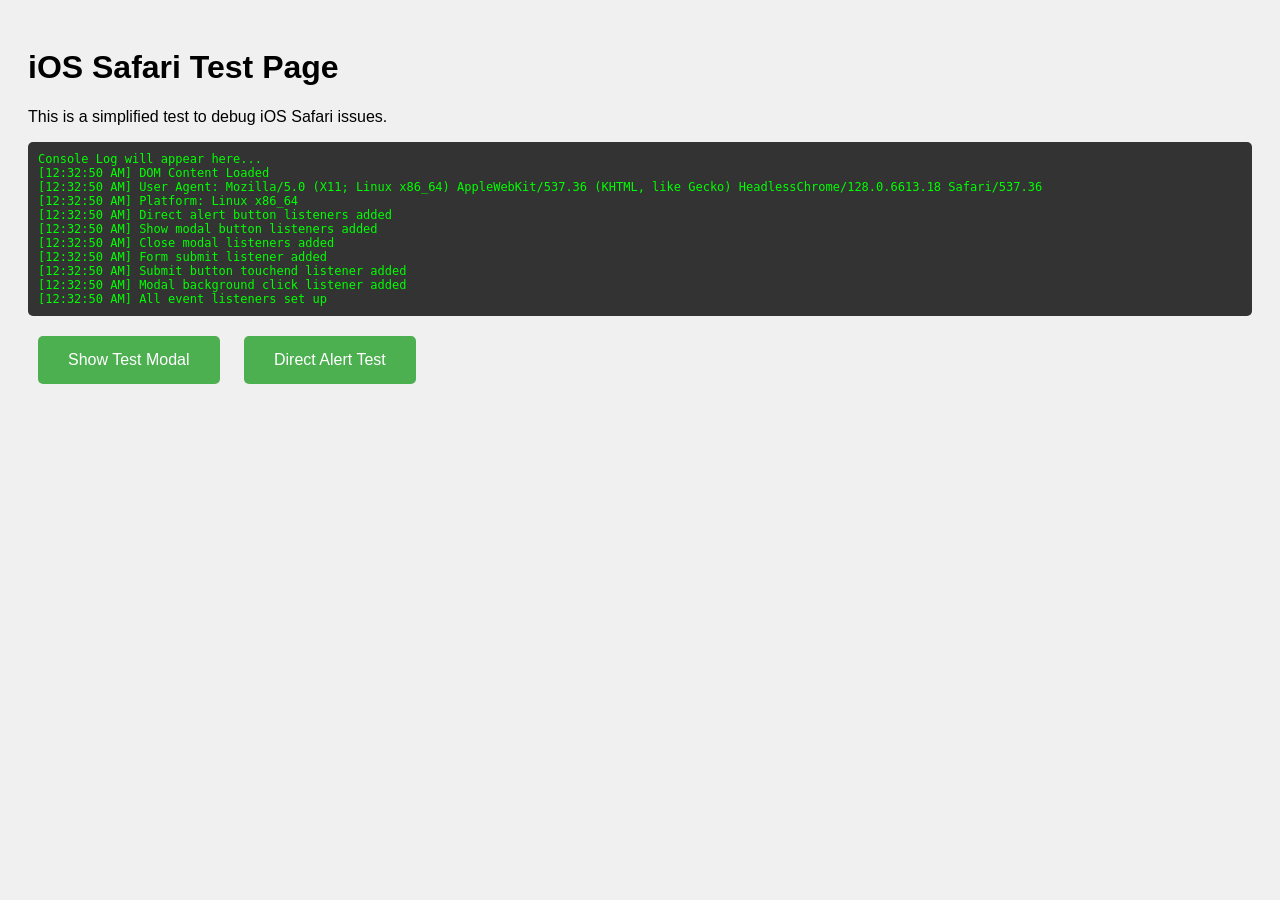
<file: ios-test.html>
<!DOCTYPE html>
<html lang="en">
<head>
    <meta charset="UTF-8">
    <meta name="viewport" content="width=device-width, initial-scale=1.0, user-scalable=no">
    <meta name="apple-mobile-web-app-capable" content="yes">
    <meta name="apple-mobile-web-app-status-bar-style" content="black-translucent">
    <title>iOS Safari Test</title>
    <style>
        body {
            font-family: Arial, sans-serif;
            padding: 20px;
            background-color: #f0f0f0;
        }
        
        .test-button {
            background-color: #4CAF50;
            color: white;
            padding: 15px 30px;
            border: none;
            border-radius: 5px;
            font-size: 16px;
            margin: 10px;
            cursor: pointer;
            -webkit-tap-highlight-color: rgba(0,0,0,0);
            -webkit-touch-callout: none;
            -webkit-user-select: none;
            user-select: none;
            touch-action: manipulation;
        }
        
        .test-modal {
            position: fixed;
            top: 0;
            left: 0;
            width: 100%;
            height: 100%;
            background-color: rgba(0,0,0,0.5);
            display: none;
            justify-content: center;
            align-items: center;
            z-index: 1000;
        }
        
        .test-modal-content {
            background-color: white;
            padding: 30px;
            border-radius: 10px;
            width: 90%;
            max-width: 400px;
        }
        
        .test-input {
            width: 100%;
            padding: 10px;
            margin: 10px 0;
            border: 1px solid #ccc;
            border-radius: 5px;
            font-size: 16px;
            box-sizing: border-box;
        }
        
        .test-submit {
            background-color: #2196F3;
            color: white;
            padding: 12px 20px;
            border: none;
            border-radius: 5px;
            width: 100%;
            font-size: 16px;
            cursor: pointer;
            -webkit-tap-highlight-color: rgba(0,0,0,0);
            touch-action: manipulation;
        }
        
        .close-btn {
            float: right;
            font-size: 24px;
            cursor: pointer;
            -webkit-tap-highlight-color: rgba(0,0,0,0);
            touch-action: manipulation;
        }
        
        .log {
            background-color: #333;
            color: #0f0;
            padding: 10px;
            margin: 10px 0;
            border-radius: 5px;
            font-family: monospace;
            font-size: 12px;
            max-height: 200px;
            overflow-y: auto;
        }
    </style>
</head>
<body>
    <h1>iOS Safari Test Page</h1>
    <p>This is a simplified test to debug iOS Safari issues.</p>
    
    <div class="log" id="log">Console Log will appear here...<br></div>
    
    <button class="test-button" id="show-modal-btn">Show Test Modal</button>
    <button class="test-button" id="direct-alert-btn">Direct Alert Test</button>
    
    <div class="test-modal" id="test-modal">
        <div class="test-modal-content">
            <span class="close-btn" id="close-modal">&times;</span>
            <h3>Test Form</h3>
            <form id="test-form">
                <input type="text" class="test-input" id="test-input" placeholder="Enter test text" required>
                <button type="submit" class="test-submit">Submit Test</button>
            </form>
        </div>
    </div>

    <script>
        function log(message) {
            const logDiv = document.getElementById('log');
            const timestamp = new Date().toLocaleTimeString();
            logDiv.innerHTML += `[${timestamp}] ${message}<br>`;
            logDiv.scrollTop = logDiv.scrollHeight;
            console.log(message);
        }
        
        document.addEventListener('DOMContentLoaded', function() {
            log('DOM Content Loaded');
            log('User Agent: ' + navigator.userAgent);
            log('Platform: ' + navigator.platform);
            
            const showModalBtn = document.getElementById('show-modal-btn');
            const directAlertBtn = document.getElementById('direct-alert-btn');
            const testModal = document.getElementById('test-modal');
            const closeModal = document.getElementById('close-modal');
            const testForm = document.getElementById('test-form');
            
            // Test 1: Direct alert
            function handleDirectAlert(e) {
                log('Direct alert button clicked - Event type: ' + e.type);
                alert('Direct alert test - this should work on all devices');
            }
            
            // Test 2: Modal show
            function handleShowModal(e) {
                log('Show modal button clicked - Event type: ' + e.type);
                e.preventDefault();
                e.stopPropagation();
                testModal.style.display = 'flex';
                log('Modal display set to flex');
            }
            
            // Test 3: Form submission
            function handleFormSubmit(e) {
                log('Form submit triggered - Event type: ' + e.type);
                e.preventDefault();
                e.stopPropagation();
                
                const inputValue = document.getElementById('test-input').value;
                log('Input value: ' + inputValue);
                
                if (!inputValue.trim()) {
                    log('No input value entered');
                    alert('Please enter some text');
                    return;
                }
                
                log('Form submission successful!');
                alert('Form submitted successfully with: ' + inputValue);
                testForm.reset();
                testModal.style.display = 'none';
            }
            
            // Test 4: Close modal
            function handleCloseModal(e) {
                log('Close modal clicked - Event type: ' + e.type);
                e.preventDefault();
                e.stopPropagation();
                testModal.style.display = 'none';
                log('Modal hidden');
            }
            
            // Add multiple event listeners for iOS compatibility
            if (directAlertBtn) {
                directAlertBtn.addEventListener('click', handleDirectAlert);
                directAlertBtn.addEventListener('touchend', handleDirectAlert);
                log('Direct alert button listeners added');
            }
            
            if (showModalBtn) {
                showModalBtn.addEventListener('click', handleShowModal);
                showModalBtn.addEventListener('touchend', handleShowModal);
                log('Show modal button listeners added');
            }
            
            if (closeModal) {
                closeModal.addEventListener('click', handleCloseModal);
                closeModal.addEventListener('touchend', handleCloseModal);
                log('Close modal listeners added');
            }
            
            if (testForm) {
                testForm.addEventListener('submit', handleFormSubmit);
                log('Form submit listener added');
                
                // Also add touchend to submit button specifically
                const submitBtn = testForm.querySelector('button[type="submit"]');
                if (submitBtn) {
                    submitBtn.addEventListener('touchend', function(e) {
                        log('Submit button touchend - preventing default and calling form submit');
                        e.preventDefault();
                        e.stopPropagation();
                        setTimeout(() => {
                            handleFormSubmit(e);
                        }, 100);
                    });
                    log('Submit button touchend listener added');
                }
            }
            
            // Modal background click to close
            if (testModal) {
                testModal.addEventListener('click', function(e) {
                    if (e.target === testModal) {
                        log('Modal background clicked');
                        testModal.style.display = 'none';
                    }
                });
                log('Modal background click listener added');
            }
            
            log('All event listeners set up');
        });
    </script>
</body>
</html>
</file>
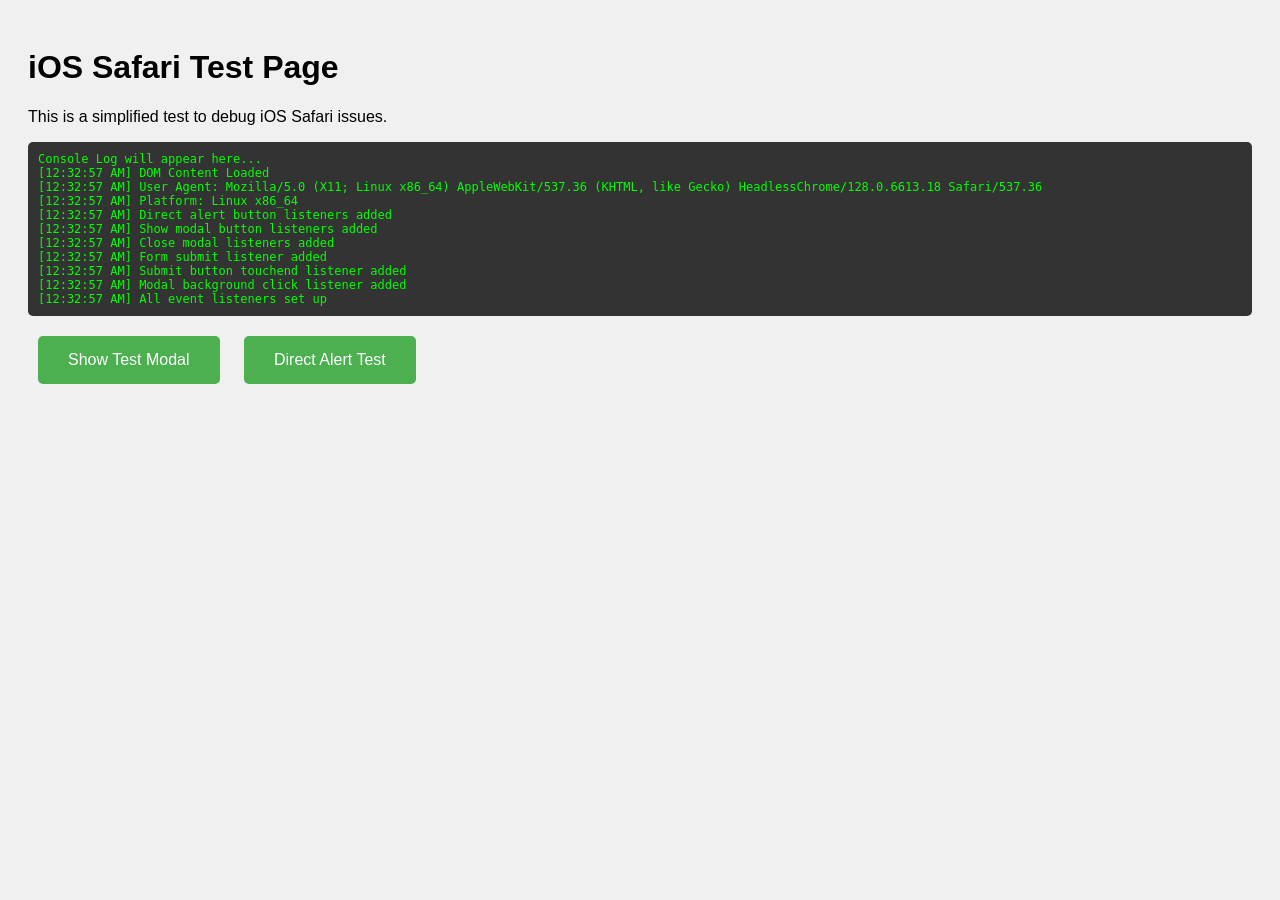
<file: Desktop/menumaster2025/ios-test.html>
<!doctype html>
<html lang="en">
  <head>
    <meta charset="UTF-8" />
    <meta
      name="viewport"
      content="width=device-width, initial-scale=1.0, user-scalable=no"
    />
    <meta name="apple-mobile-web-app-capable" content="yes" />
    <meta
      name="apple-mobile-web-app-status-bar-style"
      content="black-translucent"
    />
    <title>iOS Safari Test</title>
    <style>
      body {
        font-family: Arial, sans-serif;
        padding: 20px;
        background-color: #f0f0f0;
      }

      .test-button {
        background-color: #4caf50;
        color: white;
        padding: 15px 30px;
        border: none;
        border-radius: 5px;
        font-size: 16px;
        margin: 10px;
        cursor: pointer;
        -webkit-tap-highlight-color: rgba(0, 0, 0, 0);
        -webkit-touch-callout: none;
        -webkit-user-select: none;
        user-select: none;
        touch-action: manipulation;
      }

      .test-modal {
        position: fixed;
        top: 0;
        left: 0;
        width: 100%;
        height: 100%;
        background-color: rgba(0, 0, 0, 0.5);
        display: none;
        justify-content: center;
        align-items: center;
        z-index: 1000;
      }

      .test-modal-content {
        background-color: white;
        padding: 30px;
        border-radius: 10px;
        width: 90%;
        max-width: 400px;
      }

      .test-input {
        width: 100%;
        padding: 10px;
        margin: 10px 0;
        border: 1px solid #ccc;
        border-radius: 5px;
        font-size: 16px;
        box-sizing: border-box;
      }

      .test-submit {
        background-color: #2196f3;
        color: white;
        padding: 12px 20px;
        border: none;
        border-radius: 5px;
        width: 100%;
        font-size: 16px;
        cursor: pointer;
        -webkit-tap-highlight-color: rgba(0, 0, 0, 0);
        touch-action: manipulation;
      }

      .close-btn {
        float: right;
        font-size: 24px;
        cursor: pointer;
        -webkit-tap-highlight-color: rgba(0, 0, 0, 0);
        touch-action: manipulation;
      }

      .log {
        background-color: #333;
        color: #0f0;
        padding: 10px;
        margin: 10px 0;
        border-radius: 5px;
        font-family: monospace;
        font-size: 12px;
        max-height: 200px;
        overflow-y: auto;
      }
    </style>
  </head>
  <body>
    <h1>iOS Safari Test Page</h1>
    <p>This is a simplified test to debug iOS Safari issues.</p>

    <div class="log" id="log">Console Log will appear here...<br /></div>

    <button class="test-button" id="show-modal-btn">Show Test Modal</button>
    <button class="test-button" id="direct-alert-btn">Direct Alert Test</button>

    <div class="test-modal" id="test-modal">
      <div class="test-modal-content">
        <span class="close-btn" id="close-modal">&times;</span>
        <h3>Test Form</h3>
        <form id="test-form">
          <input
            type="text"
            class="test-input"
            id="test-input"
            placeholder="Enter test text"
            required
          />
          <button type="submit" class="test-submit">Submit Test</button>
        </form>
      </div>
    </div>

    <script>
      function log(message) {
        const logDiv = document.getElementById('log');
        const timestamp = new Date().toLocaleTimeString();
        logDiv.innerHTML += `[${timestamp}] ${message}<br>`;
        logDiv.scrollTop = logDiv.scrollHeight;
        console.log(message);
      }

      document.addEventListener('DOMContentLoaded', function () {
        log('DOM Content Loaded');
        log('User Agent: ' + navigator.userAgent);
        log('Platform: ' + navigator.platform);

        const showModalBtn = document.getElementById('show-modal-btn');
        const directAlertBtn = document.getElementById('direct-alert-btn');
        const testModal = document.getElementById('test-modal');
        const closeModal = document.getElementById('close-modal');
        const testForm = document.getElementById('test-form');

        // Test 1: Direct alert
        function handleDirectAlert(e) {
          log('Direct alert button clicked - Event type: ' + e.type);
          alert('Direct alert test - this should work on all devices');
        }

        // Test 2: Modal show
        function handleShowModal(e) {
          log('Show modal button clicked - Event type: ' + e.type);
          e.preventDefault();
          e.stopPropagation();
          testModal.style.display = 'flex';
          log('Modal display set to flex');
        }

        // Test 3: Form submission
        function handleFormSubmit(e) {
          log('Form submit triggered - Event type: ' + e.type);
          e.preventDefault();
          e.stopPropagation();

          const inputValue = document.getElementById('test-input').value;
          log('Input value: ' + inputValue);

          if (!inputValue.trim()) {
            log('No input value entered');
            alert('Please enter some text');
            return;
          }

          log('Form submission successful!');
          alert('Form submitted successfully with: ' + inputValue);
          testForm.reset();
          testModal.style.display = 'none';
        }

        // Test 4: Close modal
        function handleCloseModal(e) {
          log('Close modal clicked - Event type: ' + e.type);
          e.preventDefault();
          e.stopPropagation();
          testModal.style.display = 'none';
          log('Modal hidden');
        }

        // Add multiple event listeners for iOS compatibility
        if (directAlertBtn) {
          directAlertBtn.addEventListener('click', handleDirectAlert);
          directAlertBtn.addEventListener('touchend', handleDirectAlert);
          log('Direct alert button listeners added');
        }

        if (showModalBtn) {
          showModalBtn.addEventListener('click', handleShowModal);
          showModalBtn.addEventListener('touchend', handleShowModal);
          log('Show modal button listeners added');
        }

        if (closeModal) {
          closeModal.addEventListener('click', handleCloseModal);
          closeModal.addEventListener('touchend', handleCloseModal);
          log('Close modal listeners added');
        }

        if (testForm) {
          testForm.addEventListener('submit', handleFormSubmit);
          log('Form submit listener added');

          // Also add touchend to submit button specifically
          const submitBtn = testForm.querySelector('button[type="submit"]');
          if (submitBtn) {
            submitBtn.addEventListener('touchend', function (e) {
              log(
                'Submit button touchend - preventing default and calling form submit',
              );
              e.preventDefault();
              e.stopPropagation();
              setTimeout(() => {
                handleFormSubmit(e);
              }, 100);
            });
            log('Submit button touchend listener added');
          }
        }

        // Modal background click to close
        if (testModal) {
          testModal.addEventListener('click', function (e) {
            if (e.target === testModal) {
              log('Modal background clicked');
              testModal.style.display = 'none';
            }
          });
          log('Modal background click listener added');
        }

        log('All event listeners set up');
      });
    </script>
  </body>
</html>
</file>
